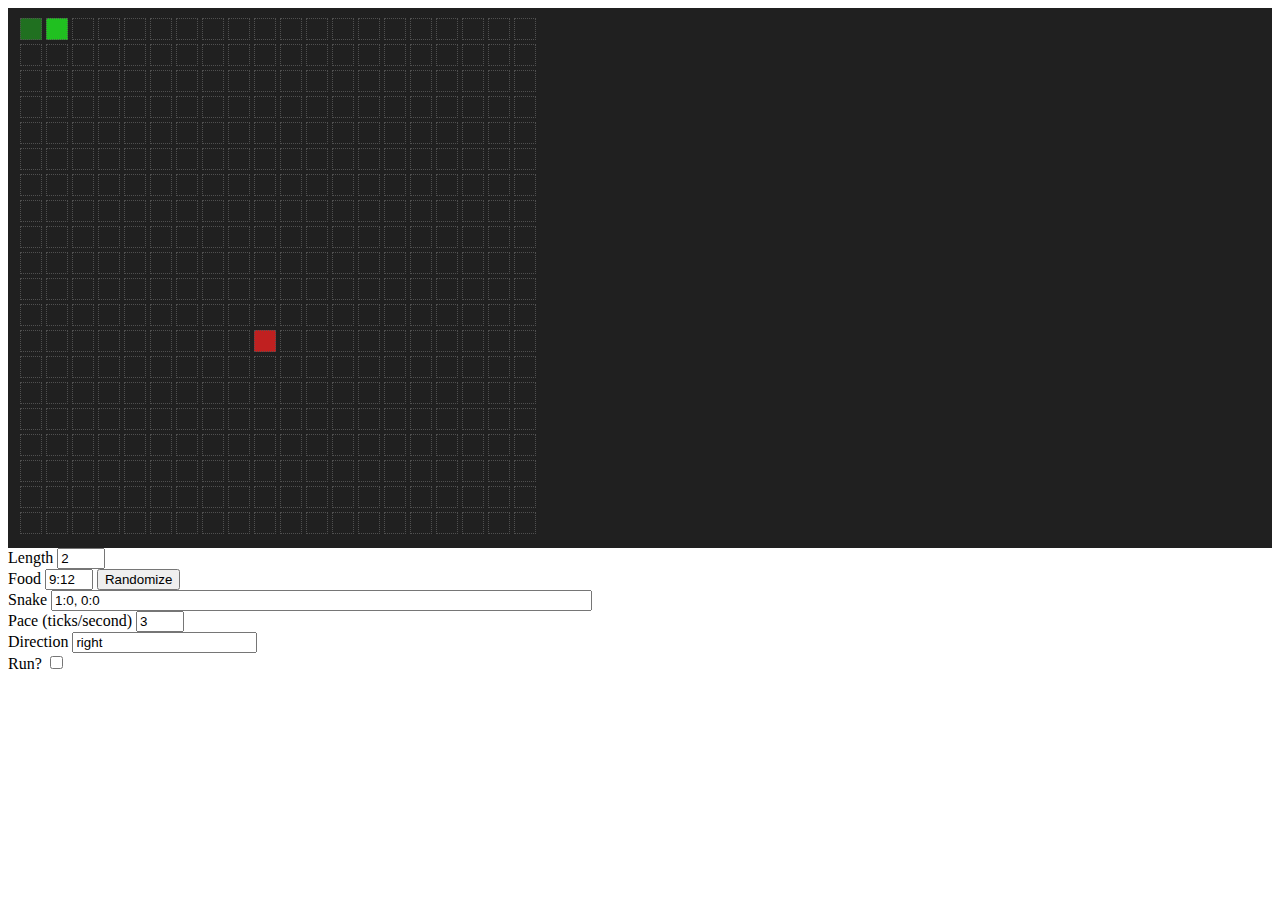
<file: index.html>
<!DOCTYPE html>
<html lang="en">
  <head>
    <meta charset="utf-8">
    <title>Tolsnake</title>
    <script type="text/javascript" src="snake.js"></script> 
    <script type="text/javascript" src="board.js"></script>
    <style type="text/css">
      #board { background: #202020; padding: 10px; width: auto }
      #board span { display: inline-block; width: 20px; height: 20px; border: #505050 1px dotted; margin: 0 2px; }
      #board span.food { background: #c02020 }
      #board span.tail { background: #207020 }
      #board span.head { background: #20c020 }
      label { display: block }
      .short { width: 3em }
      .long { width: 40em }
    </style>
  </head>
  <body>
    <div id="board"></div>
    <div id="controls">
      <label>Length <input id="length" class="short" readonly></label>
      <label>Food <input id="food" class="short" readonly/> <input id="randomize-food" type="button" value="Randomize"/></label>
      <label>Snake <input id="snake" class="long" readonly></label>
      <label>Pace (ticks/second) <input id="pace" class="short" value="3"/></label>
      <label>Direction <input id="direction" value="right" readonly/></label>
      <label>Run? <input id="run" type="checkbox"/></label>
    </div>
    <script type="text/javascript">
      installHandlers();
      placeFood();
      drawBoard(size, snake, food);
      updateGameStats();
    </script>
  </body>
</html>
</file>
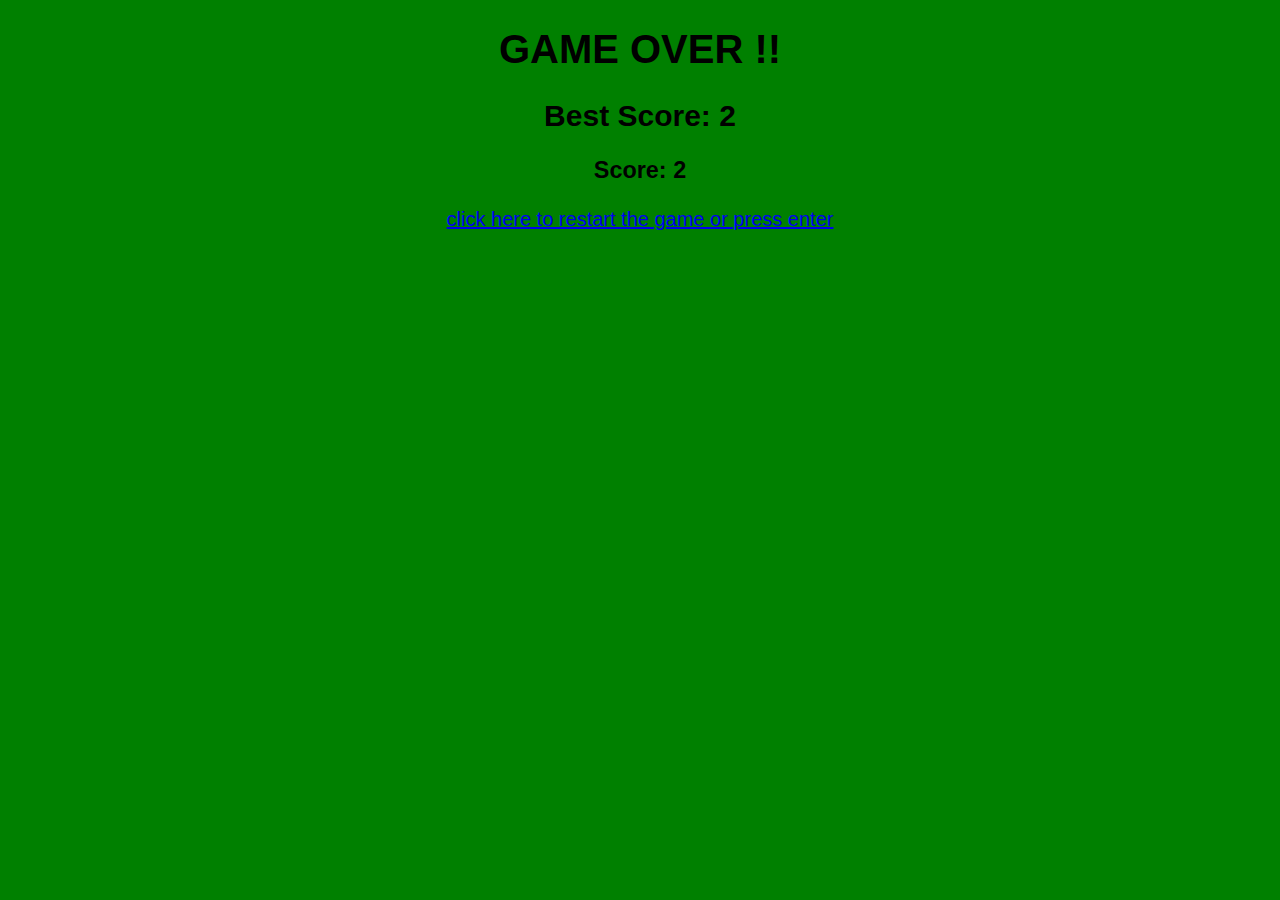
<file: game_over.html>
<!DOCTYPE html>
<html lang="en">
    <head>
        <meta charset="utf-8">

        <link rel="stylesheet" href="game_over.css"/>
        <title>
            GAME OVER
        </title>
    </head>
    <body>
        <h1>
            GAME OVER !!
        </h1>
        <h2>
            Best Score: <span id="bestScore"></span>
        </h2>
        <h3>
            Score: <span id="score"></span>
        </h3>
        <a href="index.html">click here to restart the game or press enter</a>
        <script type="text/javascript">
            document.getElementById("score").innerHTML=localStorage.getItem("score");
            document.getElementById("bestScore").innerHTML=localStorage.getItem("bestScore");
            window.addEventListener("keydown", function (event) {
                if (event.keyCode==13) {
                    location.href="index.html"
                }
            }
            )
        </script> 
    </body>
</html>
</file>
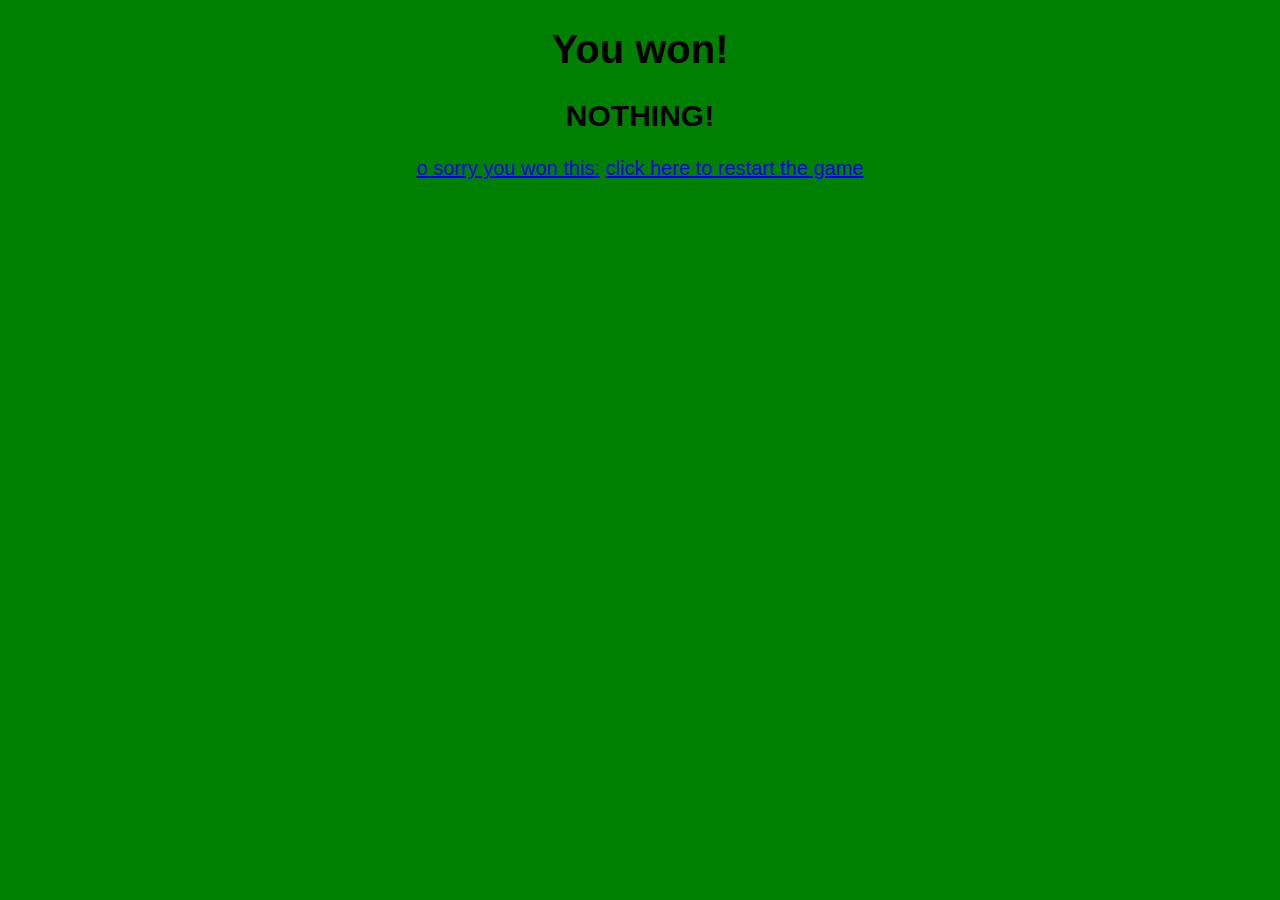
<file: you_won!.html>
<!DOCTYPE html>
<html lang="en">
    <head>
        <link rel="stylesheet" href="you_won!.css"/>
        <title>
            you won page!
        </title>
    </head>
    <body>
        <h1>
            You won!
        </h1>
        <h2>
            NOTHING!
        </h2>
        <a href="https://www.youtube.com/watch?v=dQw4w9WgXcQ">o sorry you won this:</a>
        <a href="index.html">click here to restart the game</a>
    </body>
</html>
</file>
<file: game_over.css>
Body {
    background-color: green;
    text-align: center;
    font-size: 20px;
    font-family: sans-serif;
    
}
</file>
<file: you_won!.css>
Body {
    background-color: green;
    text-align: center;
    font-size: 20px;
    font-family: sans-serif;
    
}
</file>
